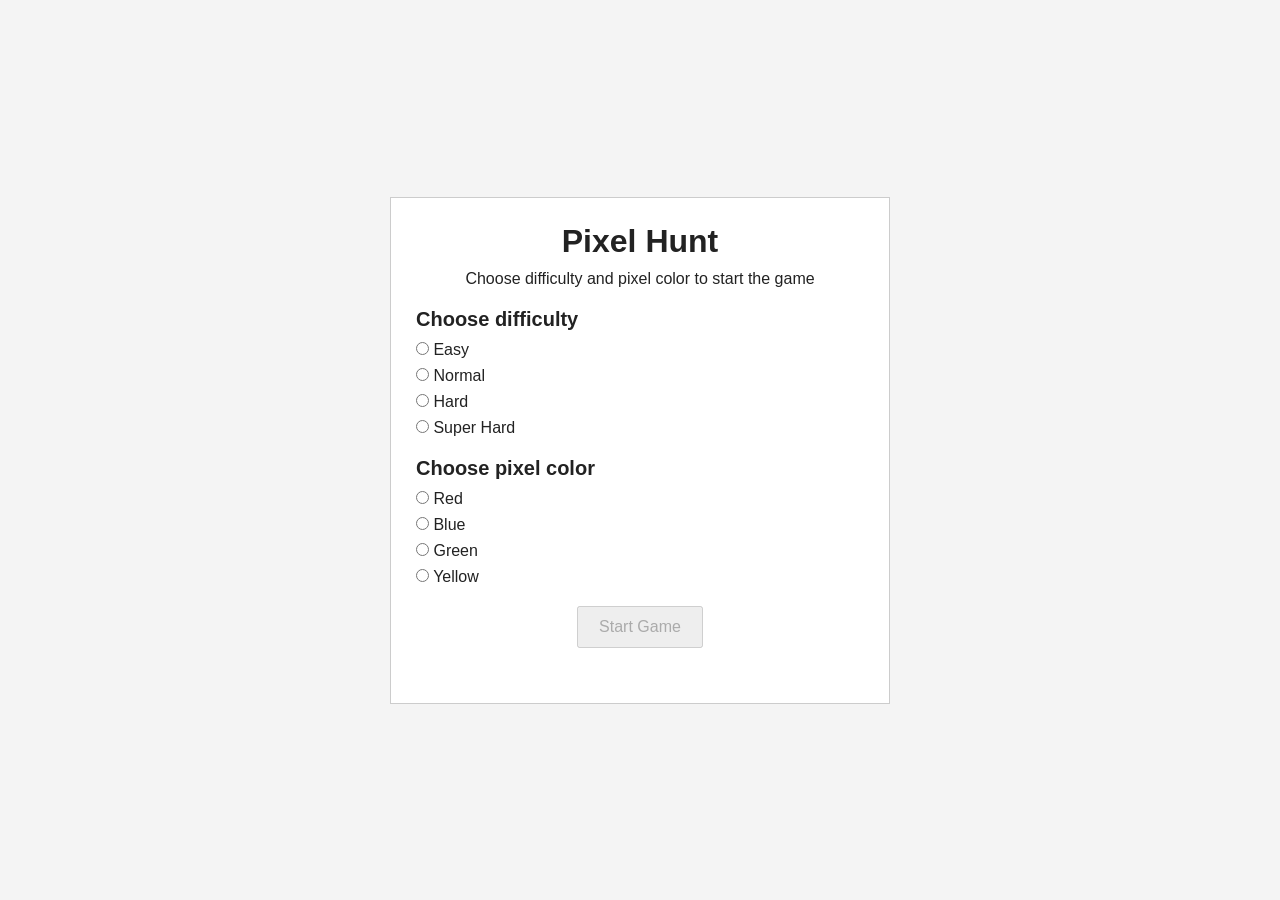
<file: index.html>
<!DOCTYPE html>
<html lang="uk">
<head>
    <meta charset="UTF-8">
    <meta name="viewport" content="width=device-width, initial-scale=1.0">
    <title>Pixel Hunt - Start</title>
    <link rel="stylesheet" href="style.css">
</head>
<body class="start-page">

    <div class="container">
        <h1>Pixel Hunt</h1>
        <p class="subtitle">Choose difficulty and pixel color to start the game</p>

        <div class="card">
            <h2>Choose difficulty</h2>
            <div class="options difficulty-options">
                <label>
                    <input type="radio" name="difficulty" value="easy">
                    Easy
                </label>
                <label>
                    <input type="radio" name="difficulty" value="normal">
                    Normal
                </label>
                <label>
                    <input type="radio" name="difficulty" value="hard">
                    Hard
                </label>
                <label>
                    <input type="radio" name="difficulty" value="superhard">
                    Super Hard
                </label>
            </div>
        </div>

        <div class="card">
            <h2>Choose pixel color</h2>
            <div class="options color-options">
                <label>
                    <input type="radio" name="color" value="#ff4d4d">
                    Red
                </label>
                <label>
                    <input type="radio" name="color" value="#4d94ff">
                    Blue
                </label>
                <label>
                    <input type="radio" name="color" value="#33cc66">
                    Green
                </label>
                <label>
                    <input type="radio" name="color" value="#ffd11a">
                    Yellow
                </label>
            </div>
        </div>

        <button id="startBtn" disabled>Start Game</button>
        <p id="startMessage" class="message"></p>
    </div>

    <script src="script.js"></script>
</body>
</html>
</file>
<file: style.css>
* {
    box-sizing: border-box;
    margin: 0;
    padding: 0;
    font-family: Arial, sans-serif;
}

body {
    background: #f4f4f4;
    color: #222;
}

.start-page,
.game-page {
    min-height: 100vh;
    display: flex;
    justify-content: center;
    align-items: center;
}

.container {
    width: 500px;
    background: white;
    padding: 25px;
    border: 1px solid #ccc;
    text-align: center;
}

h1 {
    margin-bottom: 10px;
}

.subtitle {
    margin-bottom: 20px;
}

.card {
    margin-bottom: 20px;
    text-align: left;
}

.card h2 {
    margin-bottom: 10px;
    font-size: 20px;
}

.options label {
    display: block;
    margin-bottom: 8px;
}

button {
    padding: 10px 20px;
    font-size: 16px;
    cursor: pointer;
}

button:disabled {
    cursor: not-allowed;
}

.message {
    margin-top: 10px;
    color: red;
    min-height: 20px;
}

.game-wrapper {
    width: 900px;
}

.hud {
    display: flex;
    justify-content: space-between;
    margin-bottom: 10px;
    background: white;
    border: 1px solid #ccc;
    padding: 10px;
}

#gameArea {
    position: relative;
    width: 100%;
    height: 500px;
    background: white;
    border: 1px solid #000;
    overflow: hidden;
}

#pixel {
    position: absolute;
    display: none;
    cursor: pointer;
}

.game-over {
    position: absolute;
    top: 0;
    left: 0;
    right: 0;
    bottom: 0;
    background: rgba(255, 255, 255, 0.9);
    display: flex;
    flex-direction: column;
    justify-content: center;
    align-items: center;
    gap: 10px;
}

.hidden {
    display: none;
}
</file>
